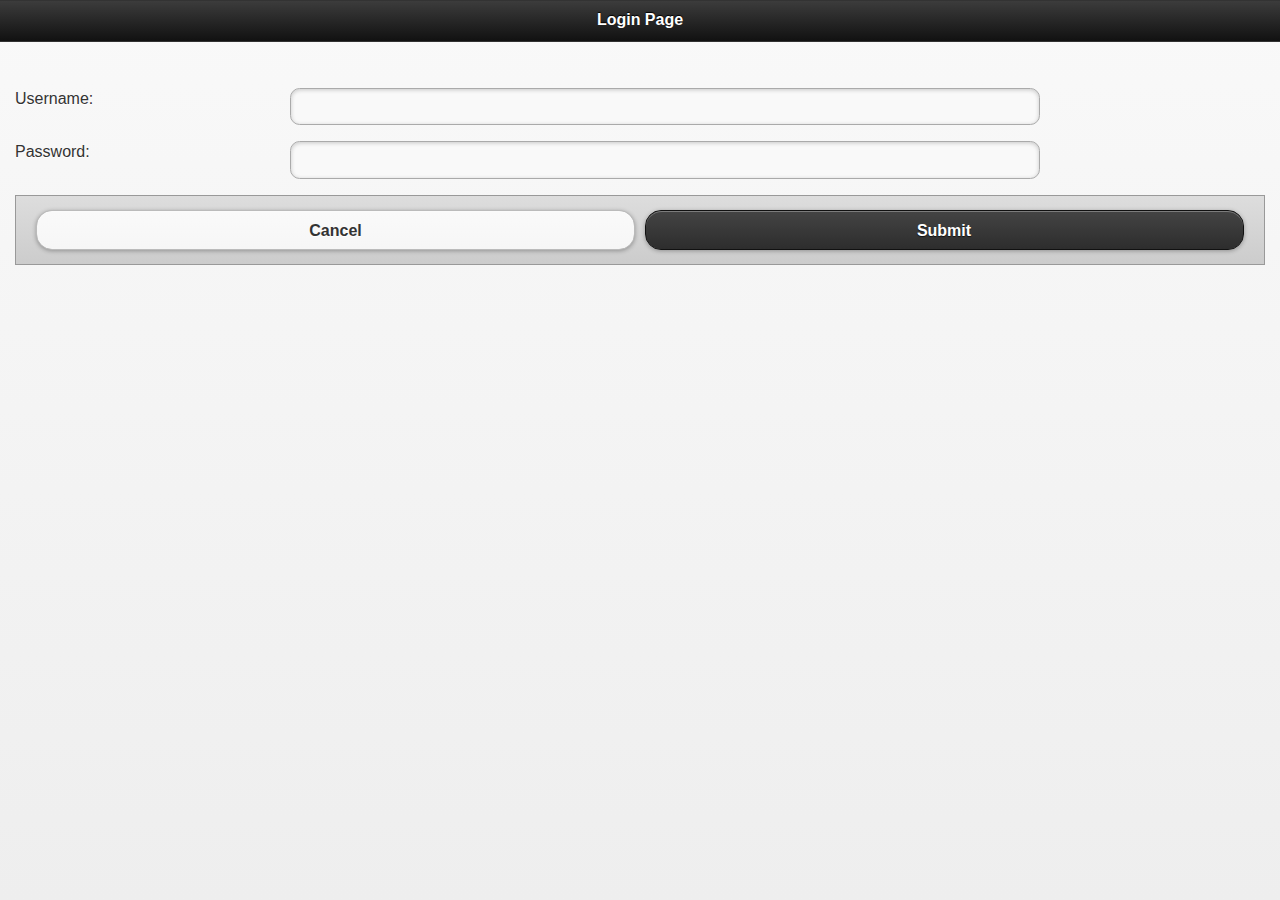
<file: index.html>
<!DOCTYPE html> 
<html> 
    <head> 
        <title>Mobile Claroline</title> 
        <link rel="stylesheet" href="css/jquery.mobile-1.1.1.min.css" />
        <script type="text/javascript" charset="utf-8" src="lib/jquery-1.7.2.min.js"></script>
        <script type="text/javascript" charset="utf-8" src="lib/jquery.mobile-1.1.1.min.js"></script>
        <script type="text/javascript" charset="utf-8" src="lib/jquery.json.js"></script>
        <script type="text/javascript" charset="utf-8" src="lib/md5-min.js"></script>
        <script type="text/javascript" charset="utf-8" src="cordova-2.0.0.js"></script>
        <script type="text/javascript" charset="utf-8" src="syncml.js"></script>
        <script>
            var db = window.openDatabase("MoCla", "1.0", "Mobile Claroline", 200000000);
            var userValid;            

            document.addEventListener("deviceready", onDeviceReady, false);	  	            
            function onDeviceReady() {
                db.transaction(populateDB, transError, populateSuccess); // mainFunction.js
                syncml = new SyncML();
                syncml.constructor();
                $('#loginbutton').click(function(e){
                    syncml.setUser($('#uname').val(),$('#passwd').val());
                    syncml.loginApp();
                   
                    e.stopImmediatePropagation();e.preventDefault();
                });	      		  
            }
    
            /*$(function() {					  
                db.transaction(populateDB, transError, populateSuccess); // mainFunction.js
                syncml = new SyncML();
                syncml.constructor();
                $('#loginbutton').click(function(e){
                    syncml.setUser($('#uname').val(),$('#passwd').val());
                    syncml.loginApp();
                   
                    e.stopImmediatePropagation();e.preventDefault();
                });
                
            });*/
            
            $( '#agenda' ).live( 'pageinit',function(event){						
                var code = urlParam("course");
                db.transaction(
                function(tx){
                    tx.executeSql("select * from cl_"+code+"_calendar_event where visibility = 'SHOW'", 
                    [], getAgenda, exeError);}, 
                transError);
            });
            function getAgenda(tx, results){
                var size = results.rows.length;
                var i;
                for(i = 0;i < size;i++){
                    $('ul[data-role=listview]').append('<li data-role="list-divider">'+results.rows.item(i).day
                      +'| Location: '+results.rows.item(i).location+'</li><li><h3>'+
                      results.rows.item(i).titre+'</h3><p><strong>Lasting: '+results.rows.item(i).lasting
                      +' | Speakers: '+results.rows.item(i).speakers+'</strong></p>'+
                      '<p style="whitespace:normal">'+results.rows.item(i).contenu+'</p><p class="ui-li-aside"><strong>'+
                      results.rows.item(i).hour+'</strong></p></li>');
                }
                $('ul[data-role=listview]').listview('refresh');
            }

            $( '#announce' ).live( 'pageinit',function(event){						
                var code = urlParam("course");
                db.transaction(
                function(tx){
                    tx.executeSql("select * from cl_"+code+"_announcement where visibility = 'SHOW'", 
                    [], getAnnounce, exeError);}, 
                transError);
            });
            function getAnnounce(tx, results){
                var size = results.rows.length;
                var i;
                for(i = 0;i < size;i++){
                    $('ul[data-role=listview]').append('<li><h3>'+results.rows.item(i).title
                        +'</h3><p><strong>Published on: '+results.rows.item(i).temps+'</strong></p>'+
                        '<p>'+results.rows.item(i).contenu+'</p></li>');
                }
                $('ul[data-role=listview]').listview('refresh');
            }
                        
        </script>  
        <script type="text/javascript" charset="utf-8" src="initialFunction.js"></script>
        <script type="text/javascript" charset="utf-8" src="course.js"></script>
        <script type="text/javascript" charset="utf-8" src="assignment.js"></script>
    </head> 
    <body> 
        
        <div data-role="page">
            
            <div data-role="header" id="header">
                <h1>Login Page</h1>
            </div><!-- /header -->

            <div data-role="content" id="content">
                <div id="loginmessage" class="ui-body ui-body-e" style="visibility: hidden;"></div>
                <form action="main.html" method="post">
                    <div data-role="fieldcontain">
                        <label for="uname">Username:</label>
                        <input type="text" name="uname" id="uname" />
                    </div>
                    <div data-role="fieldcontain">
                        <label for="passwd">Password:</label>
                        <input type="password" name="passwd" id="passwd" />
                    </div>
                    <div class="ui-body ui-body-b">
                        <fieldset class="ui-grid-a">
                            <div class="ui-block-a"><button type="reset" data-theme="d">Cancel</button></div>
                            <div class="ui-block-b">
                                <button type="submit" id="loginbutton" data-theme="a" >Submit</button>
                            </div>
                        </fieldset>
                    </div>
                </form>
                <div id="newfield"></div>
            </div><!-- /content -->

        </div><!-- /page -->

    </body>
</html>
</file>
